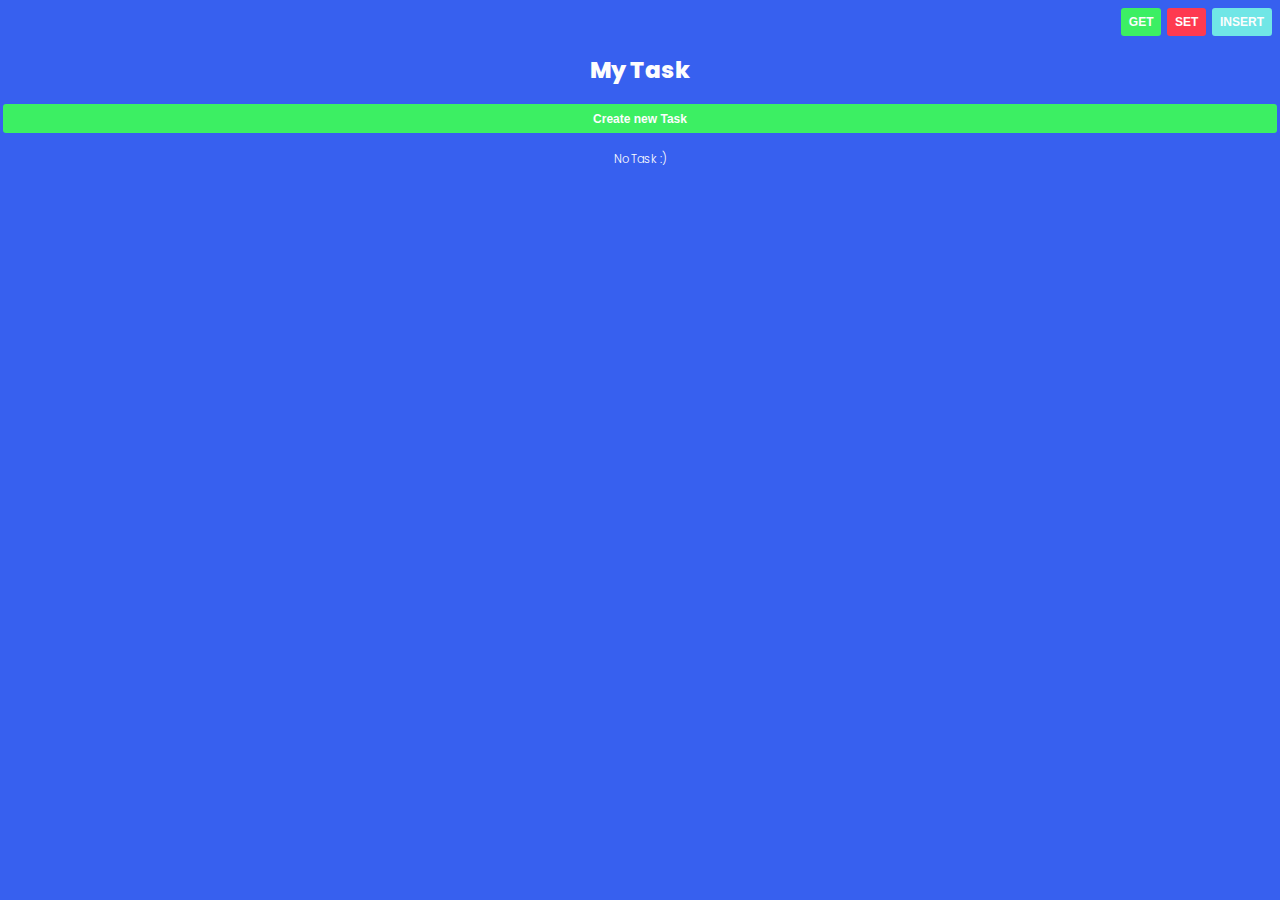
<file: index.html>
<!DOCTYPE html>
<html>
  <head>
    <meta charset="UTF-8" />
    <meta
      name="viewport"
      content="width=device-width, initial-scale=1.0, user-scalable=no"
    />
    <link rel="stylesheet" href="styles/style.css" />
    <title>Daily Task</title>
  </head>
  <body>
    <div class="container">
      <div class="cloud-action">
        <button class="btn-get" id="btn-get-data-cloud">GET</button>
        <button class="btn-set" id="btn-set-data-cloud">SET</button>
        <button class="btn-insert" id="btn-insert-key">INSERT</button>
      </div>
      <div class="content" id="content">
        <h1 class="heading">My Task</h1>
        <button class="btn-create" id="btn-create">Create new Task</button>
        <div class="tasks" id="tasks"></div>
      </div>
    </div>
    <script src="jquery-3.7.1.min.js"></script>
    <script src="script.js"></script>
  </body>
</html>
</file>
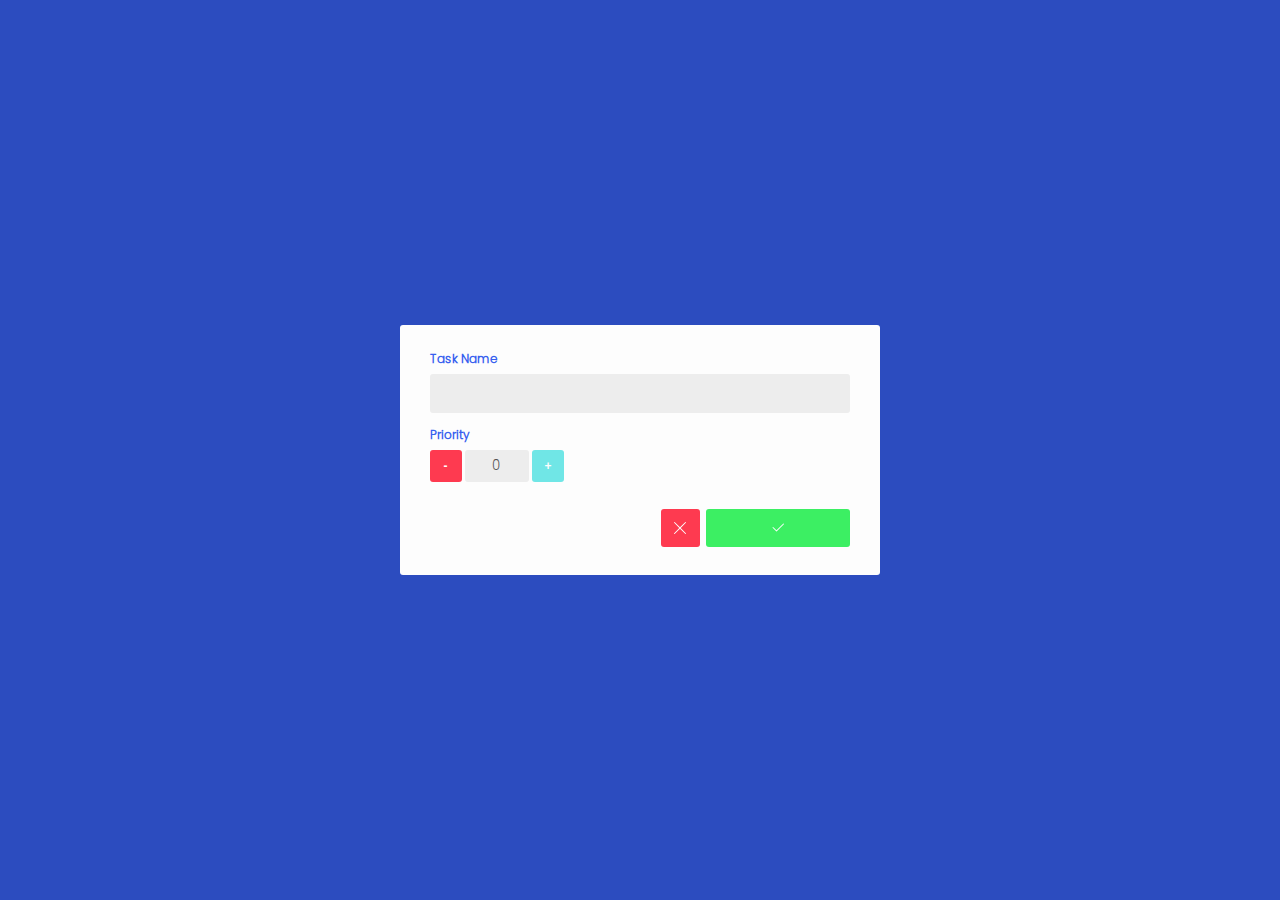
<file: form.html>
<!DOCTYPE html>
<html lang="en">
  <head>
    <meta charset="UTF-8" />
    <meta name="viewport" content="width=device-width, initial-scale=1.0" />
    <link rel="stylesheet" href="styles/form.css" />
    <title>Daily Task</title>

  </head>
  <body>
    

    <script src="jquery-3.7.1.min.js"></script>

    <script src="script.js"></script>
    <script src="form.js"></script>

  </body>
</html>
</file>
<file: styles/style.css>
/* Reset CSS */

html, body, div, span, applet, object, iframe,
h1, h2, h3, h4, h5, h6, p, blockquote, pre,
a, abbr, acronym, address, big, cite, code,
del, dfn, em, img, ins, kbd, q, s, samp,
small, strike, strong, sub, sup, tt, var,
b, u, i, center,
dl, dt, dd, ol, ul, li,
fieldset, form, label, legend,
table, caption, tbody, tfoot, thead, tr, th, td,
article, aside, canvas, details, embed, 
figure, figcaption, footer, header, hgroup, 
menu, nav, output, ruby, section, summary,
time, mark, audio, video {
	margin: 0;
	padding: 0;
	border: 0;
	font-size: 100%;
	font: inherit;
	vertical-align: baseline;
	user-select: none;
}
/* HTML5 display-role reset for older browsers */
article, aside, details, figcaption, figure, 
footer, header, hgroup, menu, nav, section {
	display: block;
}
body {
	line-height: 1;
}
ol, ul {
	list-style: none;
}
blockquote, q {
	quotes: none;
}
blockquote:before, blockquote:after,
q:before, q:after {
	content: '';
	content: none;
}
table {
	border-collapse: collapse;
	border-spacing: 0;
}

/* My Style  */

@font-face {
	font-family: "Poppins ExtraBold";
	src: url("../assets/fonts/Poppins-ExtraBold.ttf");
}

@font-face {
	font-family: "Poppins Light";
	src: url("../assets/fonts/Poppins-Light.ttf");
}

@font-face {
	font-family: "Poppins LightItalic";
	src: url("../assets/fonts/Poppins-LightItalic.ttf");
}

:root {
	--blue: #3760EF;
	--green: #3CEF63;
	--white: #FDFDFD;
	--red: #FE3A50;
	--low-blue: #70E6E6;
	--bg-nonactive: #DFDFDF;
	--gray: #828282
}

body {
	background-color: var(--blue);
}

button {
	border: none;
	color: var(--white);
	font-weight: bold;
	border-radius: 3px;
	font-size: 12px;
	padding: 0.45rem 0.5rem;
	cursor: pointer;
}

.container {
	padding: 0.2rem
}

.container .cloud-action {
	display: flex;
	justify-content: end;
	gap: 0.35rem;
	padding: 0.3rem;
}

.cloud-action .btn-get {
	background-color: var(--green);
}

.cloud-action .btn-set {
	background-color: var(--red);
}

.cloud-action .btn-insert {
	background-color: var(--low-blue);
}

.content {
	display: flex;
	flex-direction: column;
	gap: 0.3rem;
}

.content .notask-label {
	color: var(--white);
	font-family: "Poppins Light";
	display: block;
	text-align: center;
	font-size: 11.5px;
	padding: 1rem;
}

.content .heading {
	color: var(--white);
	font-family: "Poppins Extrabold";
	text-align: center;
	font-size: 1.45rem;
	margin: 1.1rem;
}

.container .content .btn-create {
	background-color: var(--green);
}

.tasks ul:not(.task-waiting,.task-completed,.active.last)::after {
	content: "";
	display: block;
	background-color: var(--white);
	height: 2px;
	width: 100%;
	margin-bottom: 3.5px;
}

.tasks .task-waiting li, .tasks .task-completed li {
	background-color: var(--bg-nonactive);
	font-style: italic;
	color: var(--gray);
}

.tasks ul li {
	background-color: var(--white);
	padding: 1.3rem 1rem;
	font-size: 11px;
	font-family: "Poppins Light";
	border-radius: 2px;
	display: flex;
	justify-content: space-between;
	align-items: center;
	margin-bottom: 3.5px;
	gap: 1rem;
	overflow-x: hidden;
}

.active li span {
	font-size: 0.8rem;
}

li .label span.wait {
	font-style: italic;
}

li .label span.checklist {
	text-decoration: line-through;
}

.tasks ul li button {
	display: none;
	background-color: var(--low-blue);
}

.tasks ul li:hover button {
	display: flex;
}

.tasks ul li .label {
	display: flex;
	flex-direction: column;
	gap: 0.4rem;
	overflow: hidden;
	word-wrap: break-word;
	padding: 1px;
}

.label .time {
	font-size: 8.5px;
}

.container .task-info {
	background-color: var(--green);
	padding: 0.7rem;
	font-size: 9.5px;
	font-family: "Poppins LightItalic";
	color: var(--white);
	letter-spacing: 2px;
	line-height: 1.7;
	width: max-content;
	margin-bottom: 1rem;
	border-radius: 2px;
}

.container .task-info span {
	font-size: 11.5px;
}
</file>
<file: styles/form.css>
/* Reset CSS */

html,
body,
div,
span,
applet,
object,
iframe,
h1,
h2,
h3,
h4,
h5,
h6,
p,
blockquote,
pre,
a,
abbr,
acronym,
address,
big,
cite,
code,
del,
dfn,
em,
img,
ins,
kbd,
q,
s,
samp,
small,
strike,
strong,
sub,
sup,
tt,
var,
b,
u,
i,
center,
dl,
dt,
dd,
ol,
ul,
li,
fieldset,
form,
label,
legend,
table,
caption,
tbody,
tfoot,
thead,
tr,
th,
td,
article,
aside,
canvas,
details,
embed,
figure,
figcaption,
footer,
header,
hgroup,
menu,
nav,
output,
ruby,
section,
summary,
time,
mark,
audio,
video {
  margin: 0;
  padding: 0;
  border: 0;
  font-size: 100%;
  font: inherit;
  vertical-align: baseline;
  user-select: none;
}
/* HTML5 display-role reset for older browsers */
article,
aside,
details,
figcaption,
figure,
footer,
header,
hgroup,
menu,
nav,
section {
  display: block;
}
body {
  line-height: 1;
}
ol,
ul {
  list-style: none;
}
blockquote,
q {
  quotes: none;
}
blockquote:before,
blockquote:after,
q:before,
q:after {
  content: "";
  content: none;
}
table {
  border-collapse: collapse;
  border-spacing: 0;
}

/* My Style  */

@font-face {
  font-family: "Poppins ExtraBold";
  src: url("../assets/fonts/Poppins-ExtraBold.ttf");
}

@font-face {
  font-family: "Poppins Light";
  src: url("../assets/fonts/Poppins-Light.ttf");
}

@font-face {
  font-family: "Poppins LightItalic";
  src: url("../assets/fonts/Poppins-LightItalic.ttf");
}

:root {
  --blue: #3760ef;
  --green: #3cef63;
  --white: #fdfdfd;
  --red: #fe3a50;
  --low-blue: #70e6e6;
  --bg-nonactive: #dfdfdf;
  --gray: #828282;
  --bg-black: rgba(0, 0, 0, 0.2);
  --bg-gray: #ededed;
  --yellow: #fbff48;
}

body {
  background-color: var(--blue);
}

button {
  border: none;
  color: var(--white);
  font-weight: bold;
  border-radius: 3px;
  font-size: 12px;
  padding: 0.45rem 0.5rem;
  cursor: pointer;
}

/* Chrome, Safari, Edge, Opera */
input::-webkit-outer-spin-button,
input::-webkit-inner-spin-button {
  -webkit-appearance: none;
  margin: 0;
}

/* Firefox */
input[type="number"] {
  -moz-appearance: textfield;
}

.container {
  position: fixed;
  background-color: var(--bg-black);
  top: 0;
  bottom: 0;
  right: 0;
  left: 0;
  display: flex;
  justify-content: center;
  align-items: center;
}

.container .input-container {
  background-color: var(--white);
  padding: 1.75rem 1.85rem;
  border-radius: 3px;
  display: flex;
  flex-direction: column;
  gap: 1.7rem;
  box-sizing: border-box;
  width: 96%;
  max-width: 30rem;
}

.container .input-container .form {
  display: flex;
  flex-direction: column;
  gap: 1rem;
}

.input-container .form .task-name {
  display: flex;
  flex-direction: column;
}

.input-container .form > div {
  display: flex;
  flex-direction: column;
  gap: 0.55rem;
}

.form div label {
  color: var(--blue);
  font-family: "Poppins Light";
  font-weight: bold;
  font-size: 0.75rem;
}

.form .waiting-time .input {
  display: flex;
  flex-wrap: wrap;
  row-gap: 1rem;
  justify-content: start;
}

#inp-wait-mode1 {
  display: flex;
  justify-content: start;
  align-items: center;
  gap: 0.5rem;
  flex-wrap: wrap;
}

.input-container div input {
  background-color: var(--bg-gray);
  border: none;
  outline: none;
  padding: 0.6rem 0.7rem;
  border-radius: 3px;
  font-family: "Poppins Light";
}

.input input[type="number"] {
  width: 3rem;
}

.waiting-time .input .btn-container {
  display: flex;
  gap: 0.7rem
}

.input button {
  padding: 0.5rem 0.6rem;
  display: flex;
  justify-content: center;
  align-items: center;
  gap: 0.4rem;
}

.input button.switch {
  background-color: var(--yellow);
}

.input button.reset {
  background-color: var(--red);
}

.form .priority .actions {
  display: flex;
  gap: 0.2rem;
  align-items: center;
}

.priority .actions input[type="number"] {
  width: 4rem;
  height: 2rem;
  padding: 0;
  text-align: center;
}

.priority .actions button {
  width: 2rem;
  height: 2rem;
}

.priority .actions .increment {
  background-color: var(--low-blue);
}

.priority .actions .decrement {
  background-color: var(--red);
}

.input-container .delete button.del {
  background-color: var(--red);
  display: flex;
  justify-content: center;
  align-items: center;
  gap: 0.2rem;
  font-weight: normal;
}

.container > .input-container > .actions {
  display: flex;
  justify-content: end;
  gap: 0.425rem;
}

.input-container > .actions button {
  font-family: "Poppins ExtraBold";
  display: flex;
  justify-content: center;
  align-items: center;
  padding: 0.7rem;
}

.input-container > .actions .cancel {
  background-color: var(--red);
}

.input-container > .actions .ok {
  background-color: var(--green);
  width: 9rem;
}
</file>
